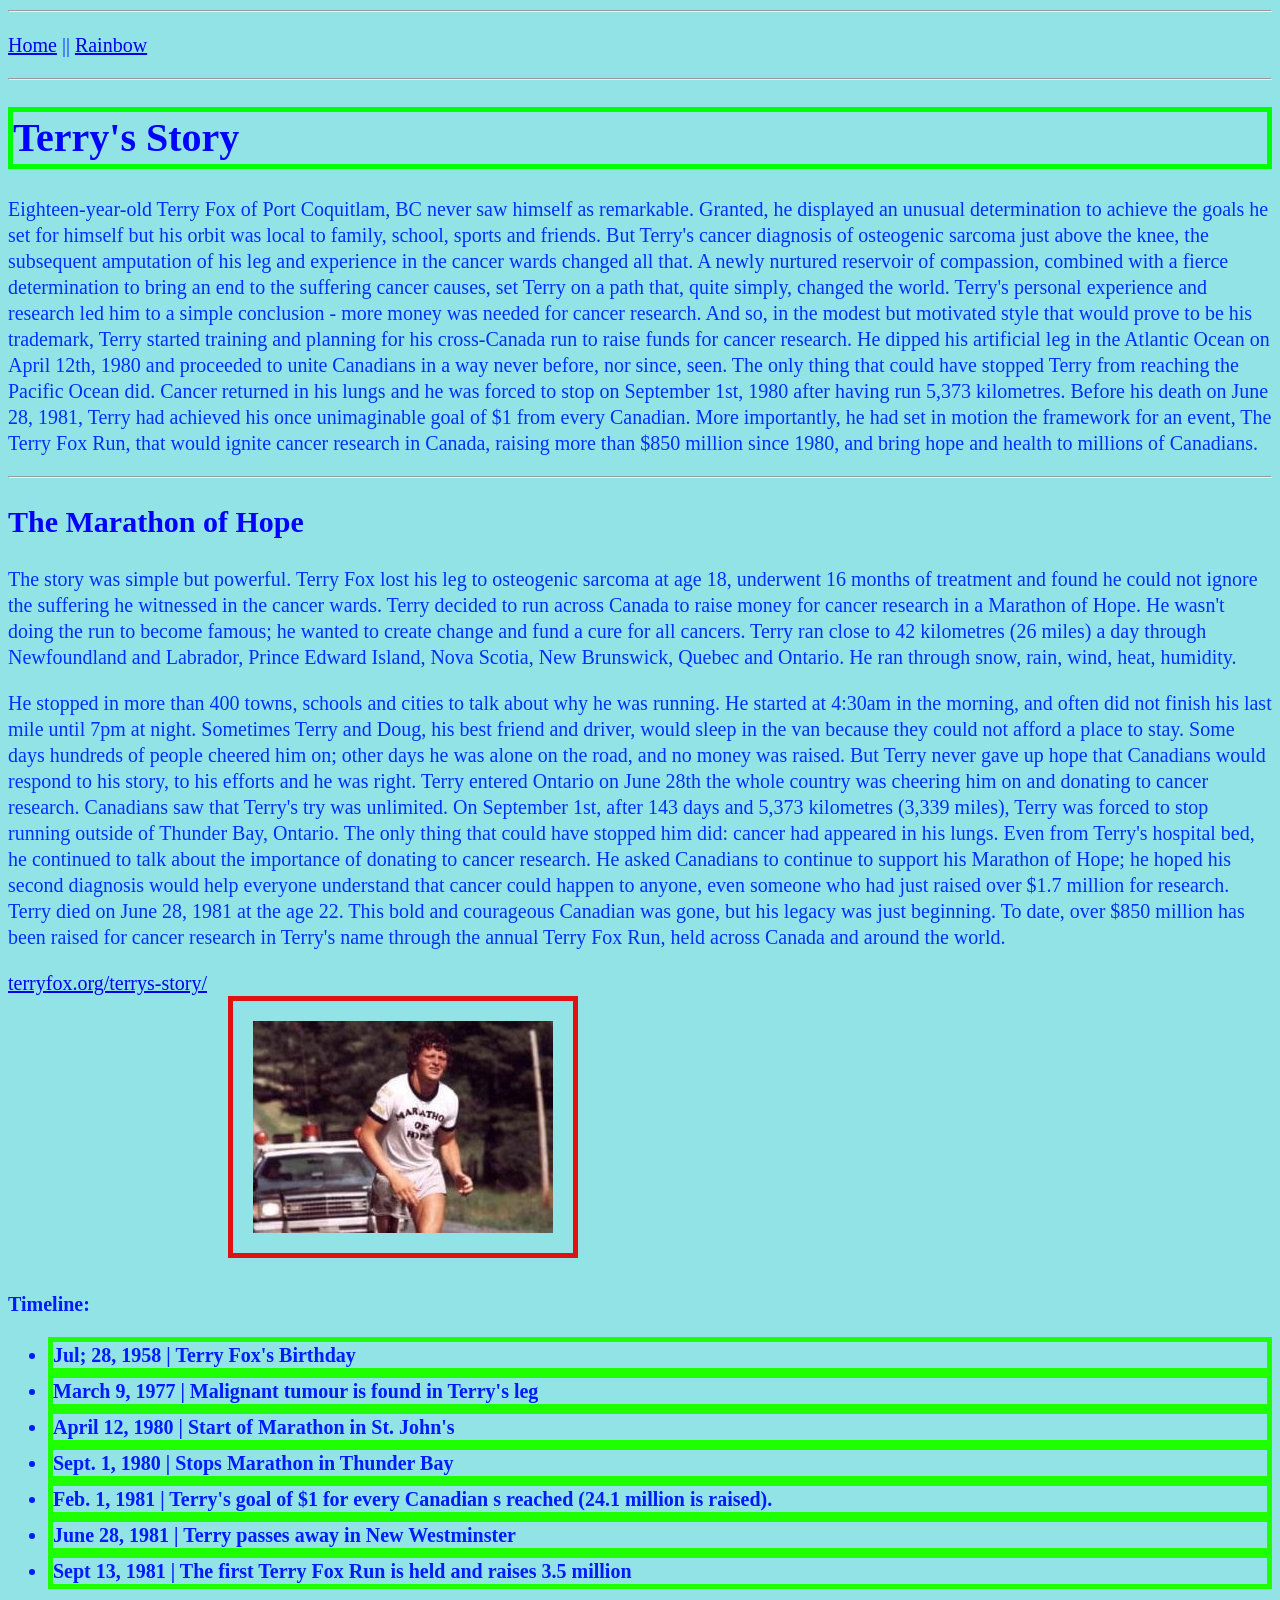
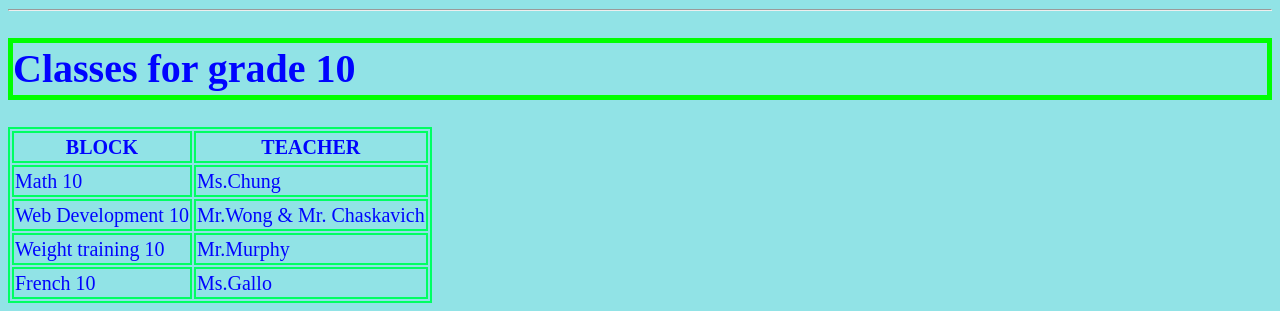
<file: index.html>
<!DOCTYPE html>
<html lang="EN">


<head>
    <title>Terry Fox</title>
    <Meta charset="utf-8">
    <link rel="stylesheet" href="style.css">
</head>

<body>
    <hr>
    <p><a href="#">Home</a> || <a href="Ranbow.HTML">Rainbow</a></p>
    <hr>
    <h1>Terry's Story</h1>

    <p>Eighteen-year-old Terry Fox of Port Coquitlam, BC never saw himself as remarkable. Granted, he displayed an
        unusual determination to achieve the goals he set for himself but his orbit was local to family, school,
        sports
        and friends. But Terry's cancer diagnosis of osteogenic sarcoma just above the knee, the subsequent
        amputation
        of his leg and experience in the cancer wards changed all that. A newly nurtured reservoir of compassion,
        combined with a fierce determination to bring an end to the suffering cancer causes, set Terry on a path
        that,
        quite simply, changed the world.

        Terry's personal experience and research led him to a simple conclusion - more money was needed for cancer
        research. And so, in the modest but motivated style that would prove to be his trademark, Terry started
        training
        and planning for his cross-Canada run to raise funds for cancer research. He dipped his artificial leg in
        the
        Atlantic Ocean on April 12th, 1980 and proceeded to unite Canadians in a way never before, nor since, seen.
        The
        only thing that could have stopped Terry from reaching the Pacific Ocean did. Cancer returned in his lungs
        and
        he was forced to stop on September 1st, 1980 after having run 5,373 kilometres.

        Before his death on June 28, 1981, Terry had achieved his once unimaginable goal of $1 from every Canadian.
        More
        importantly, he had set in motion the framework for an event, The Terry Fox Run, that would ignite cancer
        research in Canada, raising more than $850 million since 1980, and bring hope and health to millions of
        Canadians.</p>
    <hr>

    <h2>The Marathon of Hope</h2>

    <p>The story was simple but powerful. Terry Fox lost his leg to osteogenic sarcoma at age 18, underwent 16
        months of
        treatment and found he could not ignore the suffering he witnessed in the cancer wards. Terry decided to run
        across Canada to raise money for cancer research in a Marathon of Hope. He wasn't doing the run to become
        famous; he wanted to create change and fund a cure for all cancers. Terry ran close to 42 kilometres (26
        miles)
        a day through Newfoundland and Labrador, Prince Edward Island, Nova Scotia, New Brunswick, Quebec and
        Ontario.
        He ran through snow, rain, wind, heat, humidity.</p>
    <p> He stopped in more than 400 towns, schools and cities to
        talk about why he was running. He started at 4:30am in the morning, and often did not finish his last mile
        until 7pm
        at night. Sometimes Terry and Doug, his best friend and driver, would sleep in the van because they could
        not afford
        a place to stay. Some days hundreds of people cheered him on; other days he was alone on the road, and no
        money was
        raised. But Terry never gave up hope that Canadians would respond to his story, to his efforts and he was
        right.
        Terry entered Ontario on June 28th the whole country was cheering him on and donating to cancer research.
        Canadians
        saw that Terry's try was unlimited.


        On September 1st, after 143 days and 5,373 kilometres (3,339 miles), Terry was forced to stop running
        outside of
        Thunder Bay, Ontario. The only thing that could have stopped him did: cancer had appeared in his lungs. Even
        from
        Terry's hospital bed, he continued to talk about the importance of donating to cancer research. He asked
        Canadians
        to continue to support his Marathon of Hope; he hoped his second diagnosis would help everyone understand
        that
        cancer could happen to anyone, even someone who had just raised over $1.7 million for research.

        Terry died on June 28, 1981 at the age 22. This bold and courageous Canadian was gone, but his legacy was
        just
        beginning. To date, over $850 million has been raised for cancer research in Terry's name through the annual
        Terry
        Fox Run, held across Canada and around the world.</p>

    <a href="http://terryfox.org/terrys-story/" target="_blank">terryfox.org/terrys-story/</a>
    <br>
    <img src="IMG/terry_Fox-300x212.jpg">
    <br>
    <h4>Timeline:
        <ul>
            <li>Jul; 28, 1958 | Terry Fox's Birthday</li>
            <li>March 9, 1977 | Malignant tumour is found in Terry's leg</li>
            <li>April 12, 1980 | Start of Marathon in St. John's</li>
            <li>Sept. 1, 1980 | Stops Marathon in Thunder Bay</li>
            <li>Feb. 1, 1981 | Terry's goal of $1 for every Canadian s reached (24.1 million is raised). </li>
            <li>June 28, 1981 | Terry passes away in New Westminster</li>
            <li>Sept 13, 1981 | The first Terry Fox Run is held and raises 3.5 million</li>
        </ul>
        <hr>
    </h4>

    <h1>Classes for grade 10</h1>

    <table>
        <tr>
            <th>BLOCK</th>
            <th>TEACHER</th>
        </tr>
        <tr>
            <td>Math 10</td>
            <td>Ms.Chung</td>
        </tr>
        <tr>
            <td>Web Development 10</td>
            <td>Mr.Wong & Mr. Chaskavich</td>
        </tr>
        <tr>
            <td>Weight training 10</td>
            <td>Mr.Murphy</td>
        </tr>
        <tr>
            <td>French 10</td>
            <td>Ms.Gallo</td>
        </tr>
    </table>
</body>


</html>
</file>
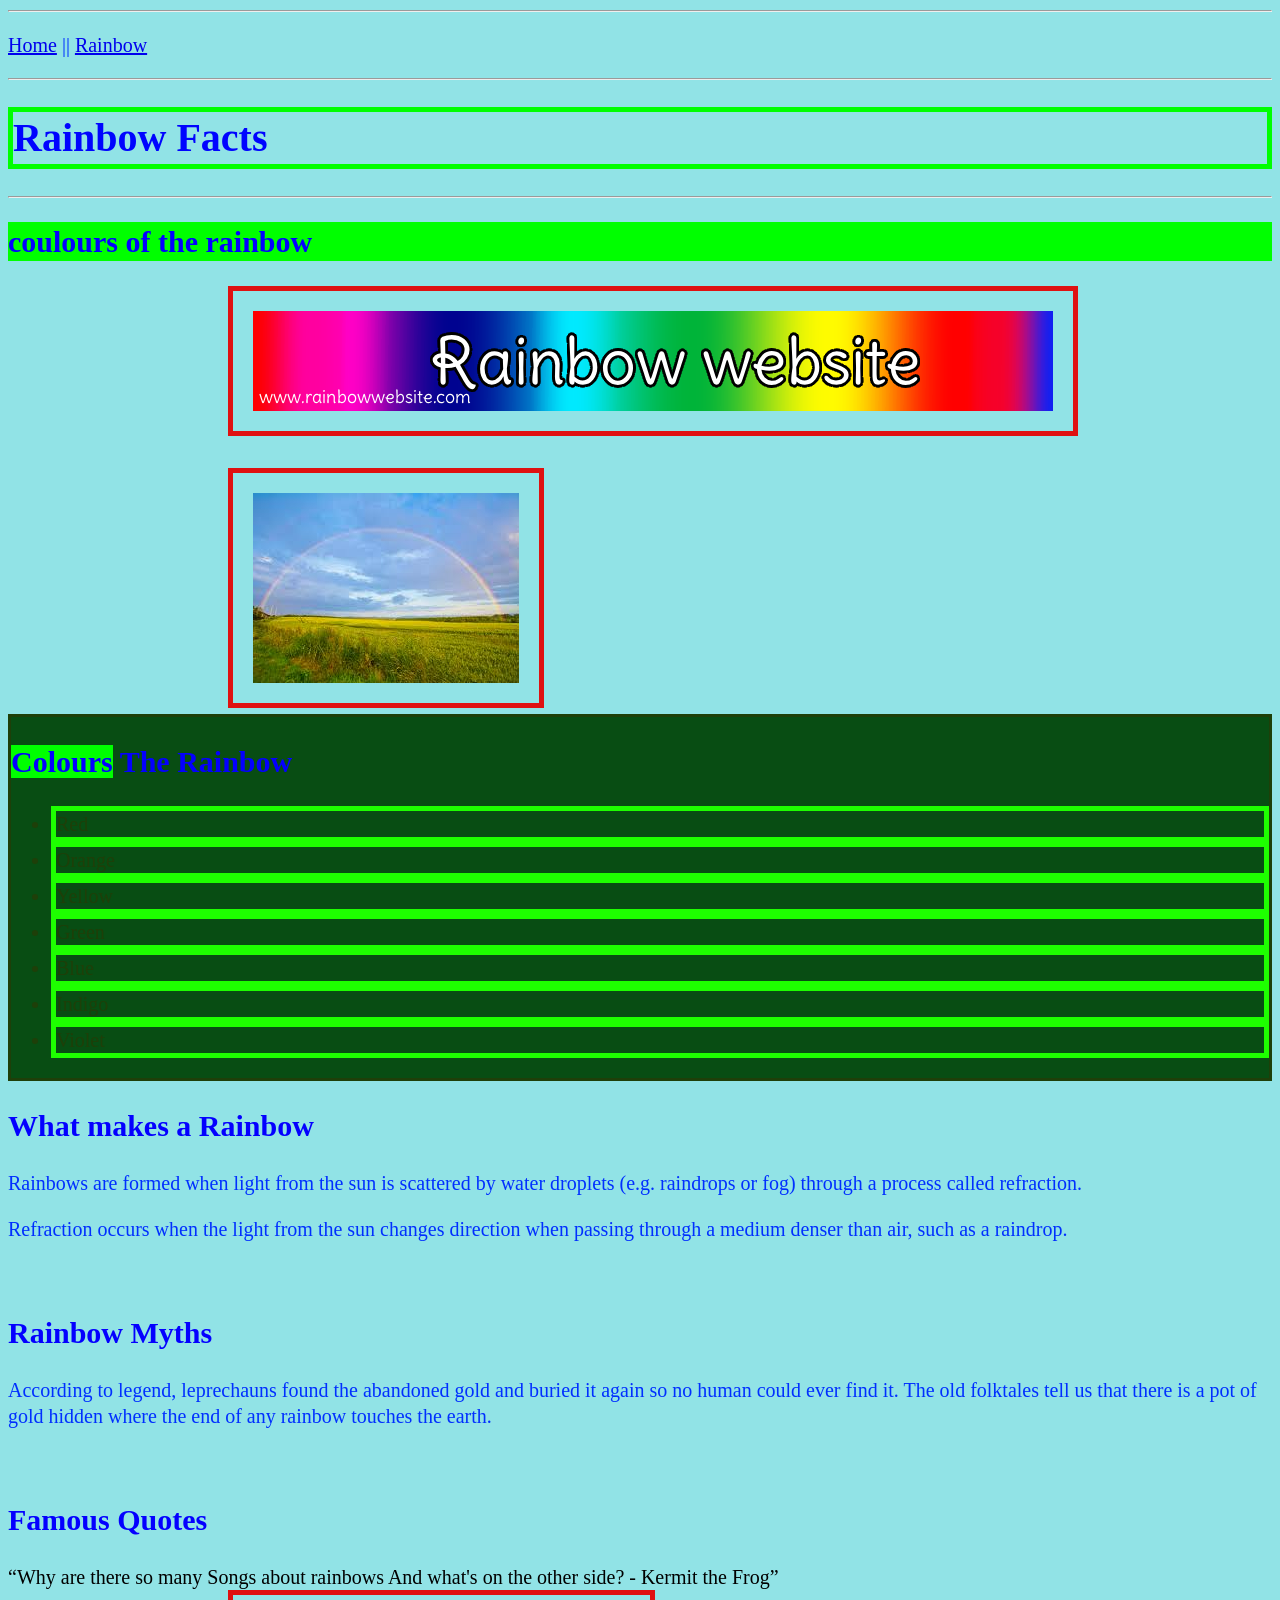
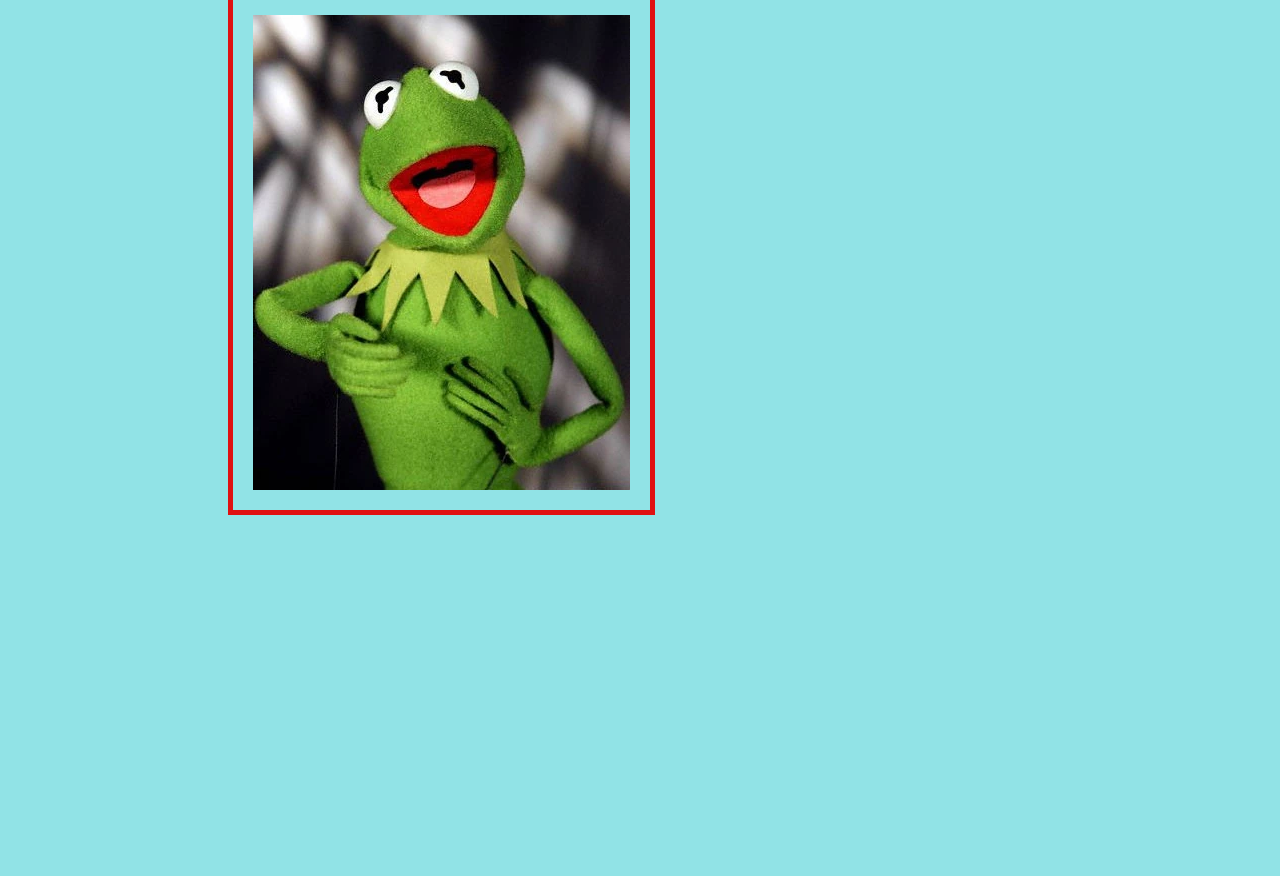
<file: Ranbow.HTML>
<!DOCTYPE html>
<html lang="EN">

<head>
    <title>Rainbow Facts</title>
    <Meta charset="utf-8">
    <link rel="stylesheet" href="style.css">
</head>

<body>


    <hr>
    <p><a href="terryfox.html">Home</a> || <a href="Ranbow.HTML">Rainbow</a></p>
    <hr>

    <h1>Rainbow Facts</h1>
    <hr>

    <h2 class="first">coulours of the rainbow</h2>
    <image src="IMG/banner.png"></image>
    <br>
    <br>
    <image src="IMG/rainbowww.jpg"></image>

    <div id="myList">
        <h2><strong class="first">Colours</strong> The Rainbow</h2>
        <ul>

            <li>Red</li>
            <li>Orange</li>
            <li>Yellow</li>
            <li>Green</li>
            <li>Blue</li>
            <li>Indigo</li>
            <li>Violet</li>
        </ul>
    </div>
    <h2><strong>What makes a Rainbow</strong></h2>
    <p>Rainbows are formed when light from the sun is scattered by water droplets (e.g. raindrops or fog) through a
        process called refraction.</p>
    <p> Refraction occurs when the light from the sun changes direction when passing through
        a medium denser than air, such as a raindrop.</p>
    <br>
    <h2><strong>Rainbow Myths</strong></h2>
    <p>According to legend, leprechauns found the abandoned gold and buried it again so no human could ever find it. The
        old folktales tell us that there is a pot of gold hidden where the end of any rainbow touches the earth.</p>
    <br>
    <h2><strong>Famous Quotes</strong></h2>
    <q>Why are there so many
        Songs about rainbows
        And what's on the other side?
        - Kermit the Frog</q>
    <br>
    <a href="http://muppet.fandom.com/wiki/Kermit_the_Frog" target="new">
        <image src="IMG/Kermit-the-frog.webp"></image>
    </a>
    <br>
    <br>
    <iframe width="560" height="315" src="https://www.youtube.com/embed/jS5fTzMP_mg?si=5pxeB09V6EUEMnr6&amp;controls=0"
        title="YouTube video player" frameborder="0"
        allow="accelerometer; autoplay; clipboard-write; encrypted-media; gyroscope; picture-in-picture; web-share"
        referrerpolicy="strict-origin-when-cross-origin" allowfullscreen></iframe>
</body>

</html>
</file>
<file: style.css>
body {
	background-color: rgb(145, 227, 230);
	/*background-image: url(IMG/rainbowww.jpg);*/
	font-style: arial;
	font-size: 20px;
	line-height: 1.3;
}


p {
	color: rgb(0, 47, 255);
	
}

h1 {
	color: rgb(0, 4, 255);
}

h2 {
	color: rgb(4, 0, 255); /* Sets the text color to green */
  }
 h4 {
	color: rgb(0, 26, 255); /* Sets the text color to green */
  } 	
h1{
border-style:solid;
border-width: 5px;
border-color: rgb(0, 255, 0);
}

li{
	border-style:solid;
	border-width: 5px;
	border-color: rgb(30, 255, 0);
	}

img{
	border-style:solid;
	border-width: 5px;
	border-color: rgb(223, 17, 17);

	margin-left: 220px;
	padding: 20px;
}

.first {
	background-color: rgb(0, 255, 0);
}

#myList{
	border-style: solid;
	border-width: 3px;
	border-color: 000;

	background-color: rgb(8, 77, 19);
	color: rgb(30, 63, 9);
	margin: auto;
}

table,
th,
td {
	border: 2px solid rgb(0, 255, 98);
}
th{
	color: rgb(0, 4, 255);
}

td{
	color: rgb(0, 4, 255);
}
</file>
